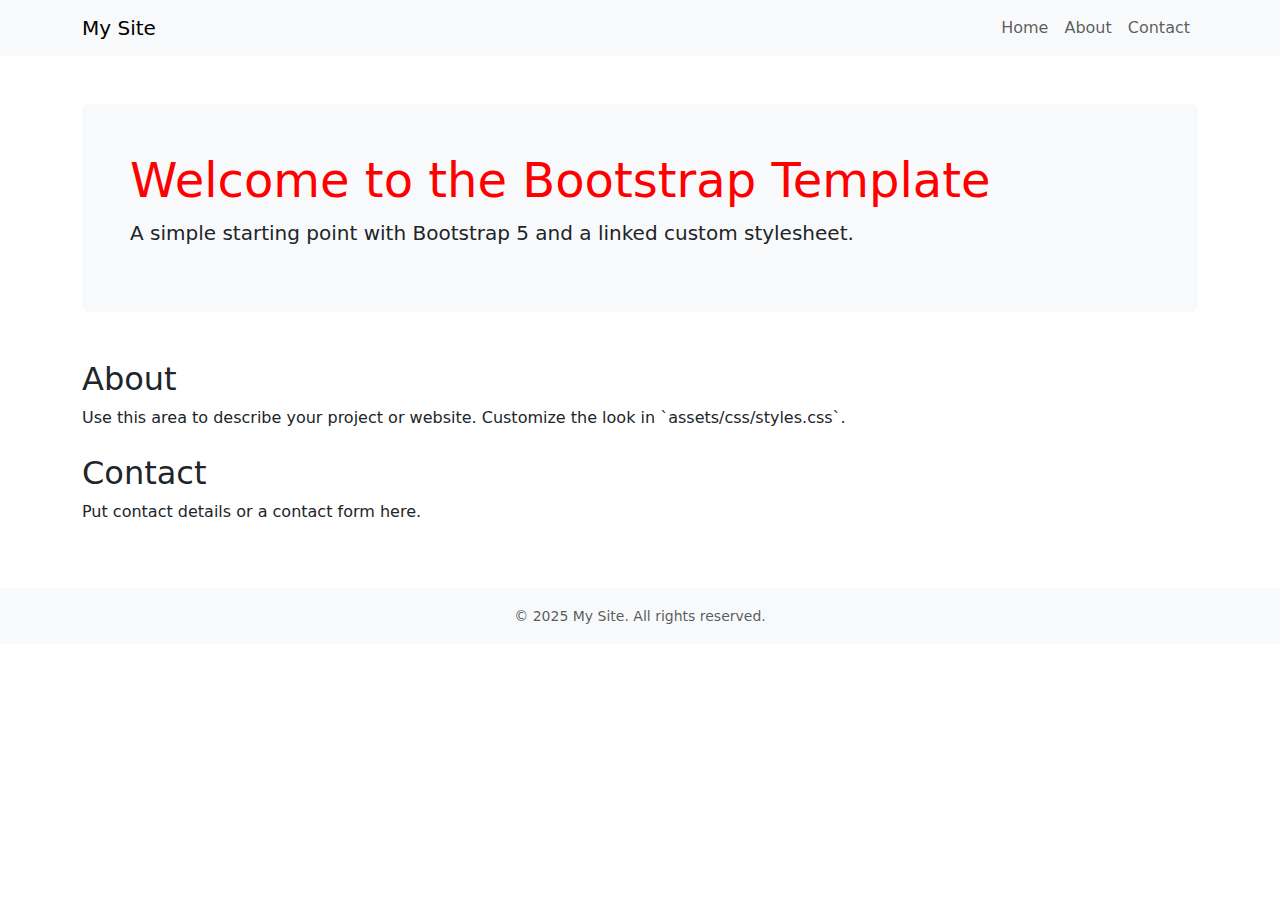
<file: index.html>
<!DOCTYPE html>
<html lang="en">
    <head>
        <meta charset="utf-8" />
        <meta name="viewport" content="width=device-width, initial-scale=1" />
        <title>Bootstrap Template</title>
        <!-- Bootstrap CSS (CDN) -->
        <link href="https://cdn.jsdelivr.net/npm/bootstrap@5.3.2/dist/css/bootstrap.min.css" rel="stylesheet">
        <!-- Project styles -->
        <link rel="stylesheet" href="assets/css/styles.css" />
    </head>
    <body>
        <header>
            <nav class="navbar navbar-expand-lg navbar-light bg-light">
                <div class="container">
                    <a class="navbar-brand" href="#">My Site</a>
                    <button
                        class="navbar-toggler"
                        type="button"
                        data-bs-toggle="collapse"
                        data-bs-target="#mainNavbar"
                        aria-controls="mainNavbar"
                        aria-expanded="false"
                        aria-label="Toggle navigation"
                    >
                        <span class="navbar-toggler-icon"></span>
                    </button>

                    <div class="collapse navbar-collapse" id="mainNavbar">
                        <ul class="navbar-nav ms-auto mb-2 mb-lg-0">
                            <li class="nav-item"><a class="nav-link" href="#home">Home</a></li>
                            <li class="nav-item"><a class="nav-link" href="#about">About</a></li>
                            <li class="nav-item"><a class="nav-link" href="#contact">Contact</a></li>
                        </ul>
                    </div>
                </div>
            </nav>
        </header>

        <main class="py-5">
            <div class="container">
                <section id="home" class="mb-5">
                    <div class="p-5 bg-body-tertiary rounded-3">
                        <h1 class="display-5">Welcome to the Bootstrap Template</h1>
                        <p class="lead">A simple starting point with Bootstrap 5 and a linked custom stylesheet.</p>
                    </div>
                </section>

                <section id="about" class="mb-4">
                    <h2>About</h2>
                    <p>Use this area to describe your project or website. Customize the look in `assets/css/styles.css`.</p>
                </section>

                <section id="contact">
                    <h2>Contact</h2>
                    <p>Put contact details or a contact form here.</p>
                </section>
            </div>
        </main>

        <footer class="bg-light py-3">
            <div class="container text-center">
                <small class="text-muted">&copy; 2025 My Site. All rights reserved.</small>
            </div>
        </footer>

        <!-- Bootstrap JS (Bundle includes Popper) -->
        <script src="https://cdn.jsdelivr.net/npm/bootstrap@5.3.2/dist/js/bootstrap.bundle.min.js"></script>
    </body>
</html>
</file>
<file: assets/css/styles.css>
h1 {
    color: red;
}
</file>
